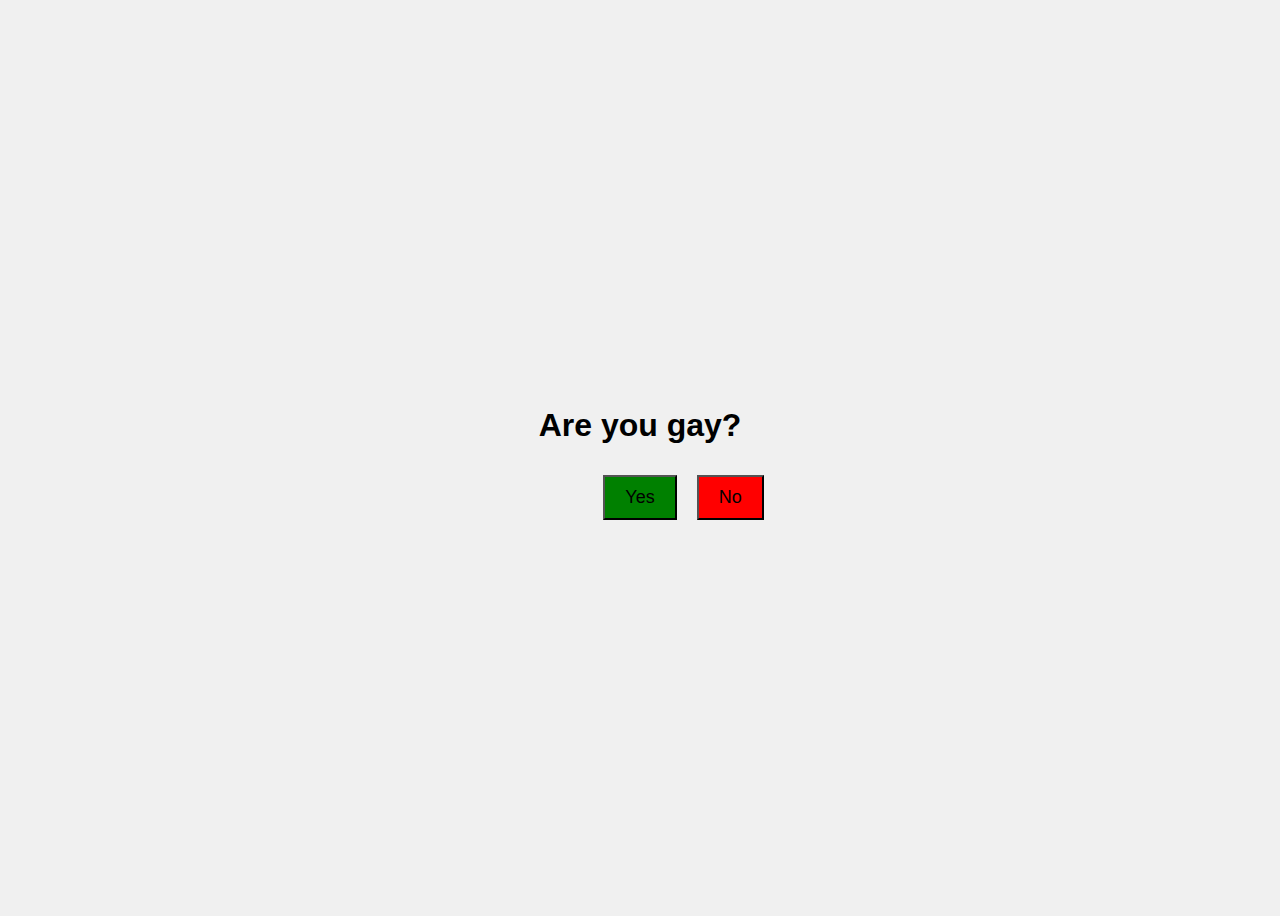
<file: index.html>
<!DOCTYPE html>
<html lang="en">
<head>
    <meta charset="UTF-8">
    <meta name="viewport" content="width=device-width, initial-scale=1.0">
    <title>Are you gay?</title>
    <link rel="stylesheet" href="style.css">
</head>
<body>
    <div class="container">
        <h1>Are you gay?</h1>
        <div class="button-container">
            <button id="yes-btn">Yes</button>
            <button id="no-btn">No</button>
        </div>
    </div>
    <script src="script.js"> </script>
</body>
</html>
</file>
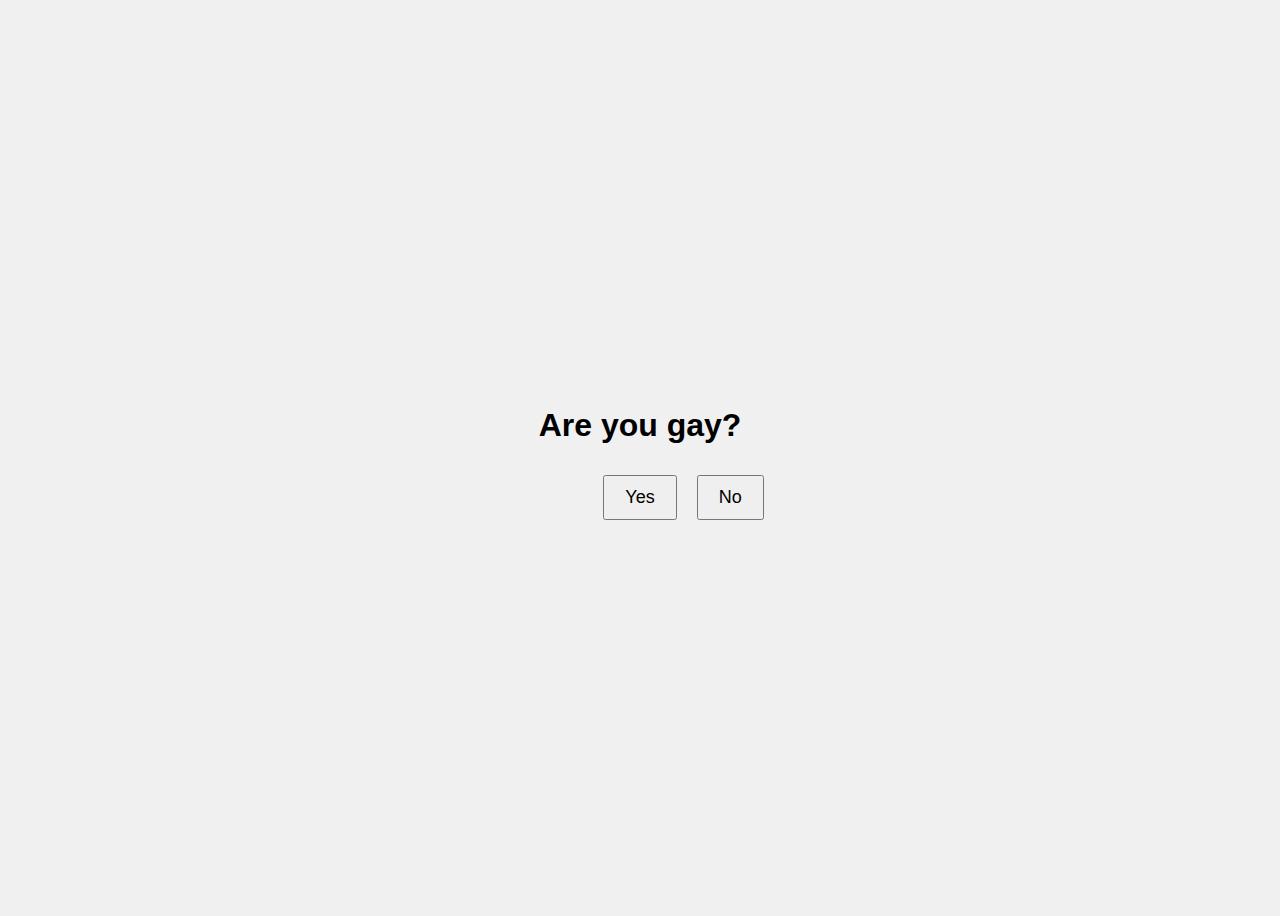
<file: no.html>
<!DOCTYPE html>
<html lang="en">
<head>
    <meta charset="UTF-8">
    <meta name="viewport" content="width=device-width, initial-scale=1.0">
    <title>Are you gay?</title>
    <style>
        body {
            display: flex;
            justify-content: center;
            align-items: center;
            height: 100vh;
            font-family: Arial, sans-serif;
            background-color: #f0f0f0;
        }
        .container {
            text-align: center;
        }
        .button-container {
            margin-top: 20px;
        }
        button {
            font-size: 18px;
            padding: 10px 20px;
            margin: 10px;
            cursor: pointer;
        }
        #no-btn {
            position: absolute;
        }
    </style>
</head>
<body>
    <div class="container">
        <h1>Are you gay?</h1>
        <div class="button-container">
            <button id="yes-btn">Yes</button>
            <button id="no-btn">No</button>
        </div>
    </div>

    <script>
        // Function to move the "No" button to a random position
        const noButton = document.getElementById("no-btn");
        noButton.addEventListener("mouseover", function() {
            const randomX = Math.random() * (window.innerWidth - noButton.offsetWidth);
            const randomY = Math.random() * (window.innerHeight - noButton.offsetHeight);
            noButton.style.left = randomX + "px";
            noButton.style.top = randomY + "px";
        });

        // Function to show the "I knew it" message when "Yes" is clicked
        const yesButton = document.getElementById("yes-btn");
        yesButton.addEventListener("click", function() {
            alert("I knew it!");
        });
    </script>
</body>
</html>
</file>
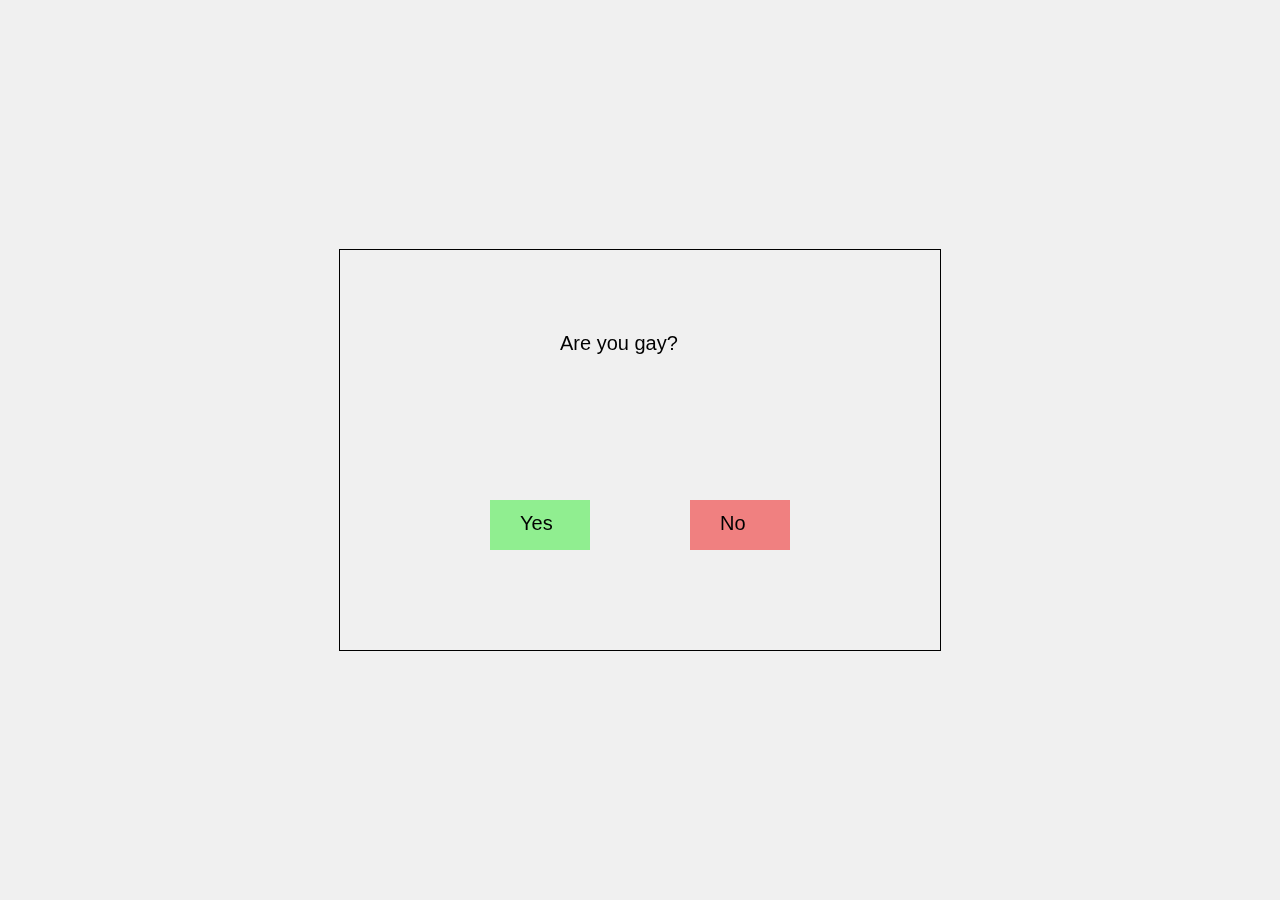
<file: no_canvas.html>
<!DOCTYPE html>
<html lang="en">
<head>
    <meta charset="UTF-8">
    <meta name="viewport" content="width=device-width, initial-scale=1.0">
    <title>Are you gay?</title>
    <style>
        body, html {
            margin: 0;
            padding: 0;
            display: flex;
            justify-content: center;
            align-items: center;
            height: 100vh;
            background-color: #f0f0f0;
        }
        #myCanvas {
            border: 1px solid black;
        }
    </style>
</head>
<body>
    <canvas id="myCanvas" width="600" height="400"></canvas>

    <script>
        const canvas = document.getElementById('myCanvas');
        const ctx = canvas.getContext('2d');

        // Set initial button positions
        let yesButton = {x: 150, y: 250, width: 100, height: 50, label: "Yes"};
        let noButton = {x: 350, y: 250, width: 100, height: 50, label: "No"};

        // Function to draw buttons
        function drawButtons() {
            ctx.clearRect(0, 0, canvas.width, canvas.height);
            ctx.font = "20px Arial";

            // Draw "Are you gay?" question
            ctx.fillText("Are you gay?", 220, 100);

            // Draw Yes Button
            ctx.fillStyle = "lightgreen";
            ctx.fillRect(yesButton.x, yesButton.y, yesButton.width, yesButton.height);
            ctx.fillStyle = "black";
            ctx.fillText(yesButton.label, yesButton.x + 30, yesButton.y + 30);

            // Draw No Button
            ctx.fillStyle = "lightcoral";
            ctx.fillRect(noButton.x, noButton.y, noButton.width, noButton.height);
            ctx.fillStyle = "black";
            ctx.fillText(noButton.label, noButton.x + 30, noButton.y + 30);
        }

        // Function to handle mouse movement (hover effect)
        canvas.addEventListener('mousemove', function(event) {
            const mousePos = getMousePos(canvas, event);
            
            // Check if hovering over "No" button
            if (isInside(mousePos, noButton)) {
                // Move "No" button to random position
                noButton.x = Math.random() * (canvas.width - noButton.width);
                noButton.y = Math.random() * (canvas.height - noButton.height);
                drawButtons();
            }
        });

        // Function to handle mouse click on "Yes" button
        canvas.addEventListener('click', function(event) {
            const mousePos = getMousePos(canvas, event);
            if (isInside(mousePos, yesButton)) {
                alert('I knew it!');
            }
        });

        // Utility function to get mouse position
        function getMousePos(canvas, event) {
            const rect = canvas.getBoundingClientRect();
            return {
                x: event.clientX - rect.left,
                y: event.clientY - rect.top
            };
        }

        // Utility function to check if mouse is inside a button
        function isInside(pos, button) {
            return pos.x > button.x && pos.x < button.x + button.width &&
                   pos.y > button.y && pos.y < button.y + button.height;
        }

        // Initial drawing of buttons
        drawButtons();
    </script>
</body>
</html>
</file>
<file: style.css>
body {
            display: flex;
            justify-content: center;
            align-items: center;
            height: 100vh;
            font-family: Arial, sans-serif;
            background-color: #f0f0f0;
        }
.container {
            text-align: center;
        }
.button-container {
            margin-top: 20px;
        }
button {
            font-size: 18px;
            padding: 10px 20px;
            margin: 10px;
            cursor: pointer;
        }
#no-btn {
            position: absolute;
            background-color:red;
        }
#yes-btn {
            background-color:green;
            }
</file>
